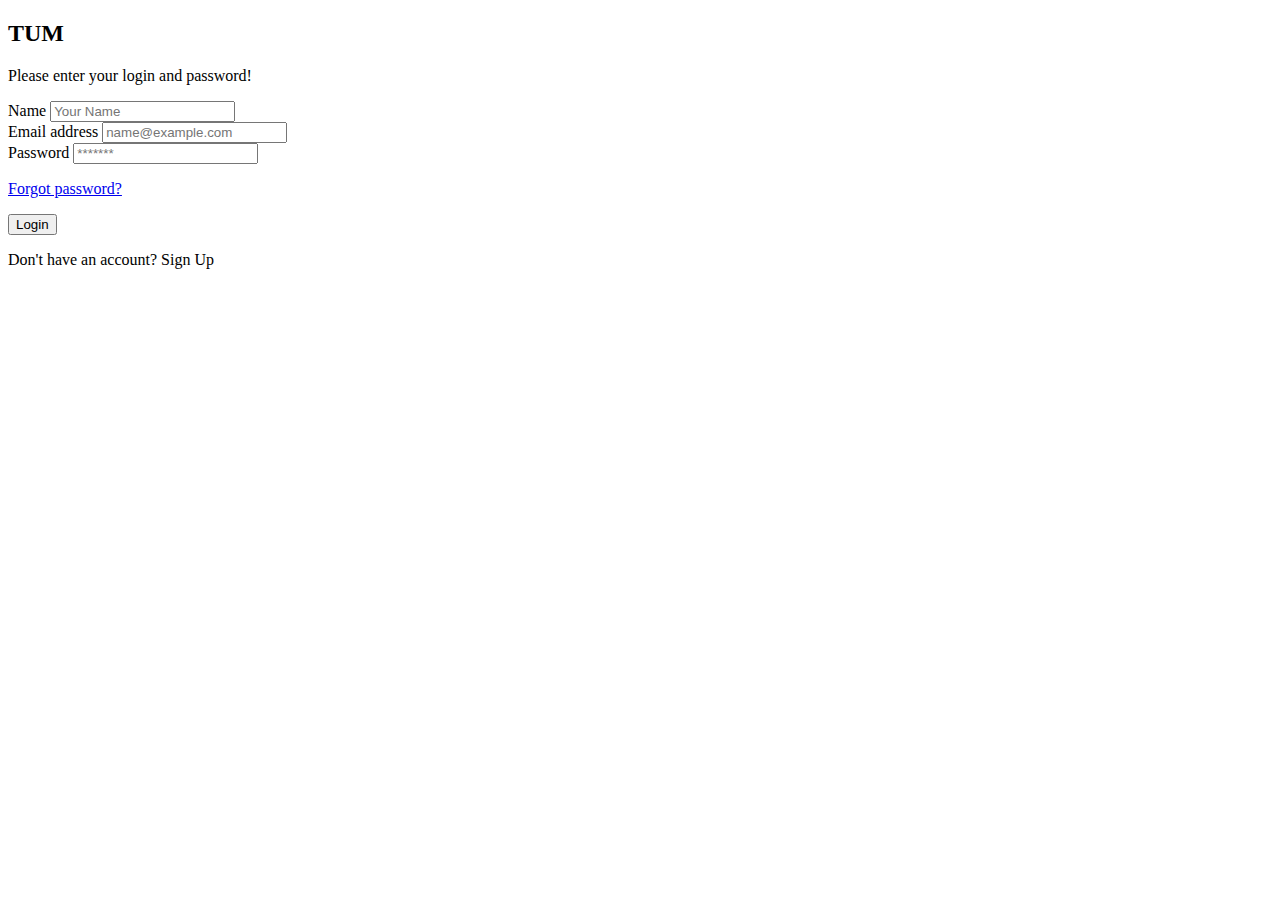
<file: spring_university_management_app/src/main/resources/templates/login.html>
<!DOCTYPE html>
<html lang="en" xmlns:th="http://www.thymeleaf.org">
<head>
    <meta charset="UTF-8">
    <meta http-equiv="X-UA-Compatible" content="IE=edge">
    <meta name="viewport" content="width=device-width, initial-scale=1.0">
    <title>Login</title>
    <link href="https://cdn.jsdelivr.net/npm/bootstrap@5.0.2/dist/css/bootstrap.min.css" rel="stylesheet"
		integrity="sha384-EVSTQN3/azprG1Anm3QDgpJLIm9Nao0Yz1ztcQTwFspd3yD65VohhpuuCOmLASjC" crossorigin="anonymous">


	<script src="https://cdnjs.cloudflare.com/ajax/libs/jquery/1.11.1/jquery.min.js"></script>

	<script src="https://maxcdn.bootstrapcdn.com/bootstrap/3.3.7/js/bootstrap.min.js"
		integrity="sha384-Tc5IQib027qvyjSMfHjOMaLkfuWVxZxUPnCJA7l2mCWNIpG9mGCD8wGNIcPD7Txa" crossorigin="anonymous"
		th:src="@{/webjars/bootstrap/3.3.7-1/js/bootstrap.min.js}"></script>
</head>
<body>
    <div class="vh-100 d-flex justify-content-center align-items-center">
        <div class="container">
          <div class="row d-flex justify-content-center">
            <div class="col-12 col-md-8 col-lg-6">
              <div class="border border-3 border-primary"></div>
              <div class="card bg-white shadow-lg">
                <div class="card-body p-5">
                  <form class="mb-3 mt-md-4">
                    <h2 class="fw-bold mb-2 text-uppercase ">TUM</h2>
                    <p class=" mb-5">Please enter your login and password!</p>
                    <div class="mb-3">
                        <label for="name" class="form-label ">Name</label>
                        <input type="text" class="form-control" id="name" placeholder="Your Name">
                      </div>
                    <div class="mb-3">
                      <label for="email" class="form-label ">Email address</label>
                      <input type="email" class="form-control" id="email" placeholder="name@example.com">
                    </div>
                    <div class="mb-3">
                      <label for="password" class="form-label ">Password</label>
                      <input type="password" class="form-control" id="password" placeholder="*******">
                    </div>
                    <p class="small"><a class="text-primary" href="forget-password.html">Forgot password?</a></p>
                    <div class="d-grid">
                      <button class="btn btn-outline-dark" type="submit">Login</button>
                    </div>
                  </form>
                  <div>
                    <p class="mb-0  text-center">Don't have an account? <a th:href="@{'/signup'}"
                        class="text-primary fw-bold">Sign
                        Up</a></p>
                  </div>
      
                </div>
              </div>
            </div>
          </div>
        </div>
      </div>
</body>
</html>
</file>
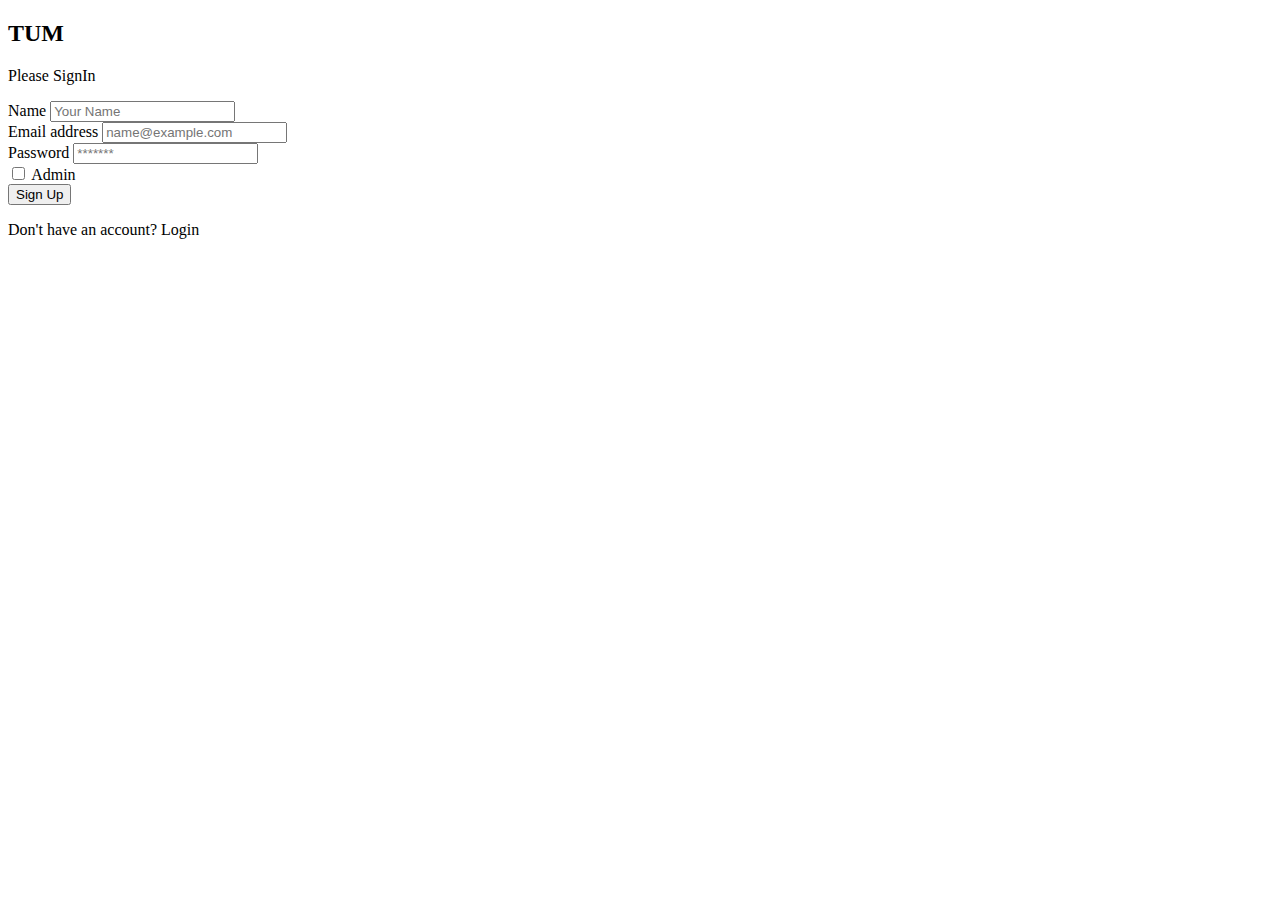
<file: spring_university_management_app/src/main/resources/templates/signup.html>
<!DOCTYPE html>
<html lang="en" xmlns:th="http://www.thymeleaf.org">

<head>
	<meta charset="UTF-8">
	<meta http-equiv="X-UA-Compatible" content="IE=edge">
	<meta name="viewport" content="width=device-width, initial-scale=1.0">
	<title>SignIn</title>
	<link href="https://cdn.jsdelivr.net/npm/bootstrap@5.0.2/dist/css/bootstrap.min.css" rel="stylesheet"
		integrity="sha384-EVSTQN3/azprG1Anm3QDgpJLIm9Nao0Yz1ztcQTwFspd3yD65VohhpuuCOmLASjC" crossorigin="anonymous">


	<script src="https://cdnjs.cloudflare.com/ajax/libs/jquery/1.11.1/jquery.min.js"></script>

	<script src="https://maxcdn.bootstrapcdn.com/bootstrap/3.3.7/js/bootstrap.min.js"
		integrity="sha384-Tc5IQib027qvyjSMfHjOMaLkfuWVxZxUPnCJA7l2mCWNIpG9mGCD8wGNIcPD7Txa" crossorigin="anonymous"
		th:src="@{/webjars/bootstrap/3.3.7-1/js/bootstrap.min.js}"></script>
</head>

<body>
	<div class="vh-100 d-flex justify-content-center align-items-center">
		<div class="container">
			<div class="row d-flex justify-content-center">
				<div class="col-12 col-md-8 col-lg-6">
					<div class="border border-3 border-primary"></div>
					<div class="card bg-white shadow-lg">
						<div class="card-body p-5">
							<form class="mb-3 mt-md-4">
								<h2 class="fw-bold mb-2 text-uppercase ">TUM</h2>
								<p class=" mb-5">Please SignIn</p>
								<div class="mb-3">
									<label for="name" class="form-label ">Name</label>
									<input type="text" class="form-control" id="name" placeholder="Your Name">
								</div>
								<div class="mb-3">
									<label for="email" class="form-label ">Email address</label>
									<input type="email" class="form-control" id="email" placeholder="name@example.com">
								</div>
								<div class="mb-3">
									<label for="password" class="form-label ">Password</label>
									<input type="password" class="form-control" id="password" placeholder="*******">
								</div>

								<div class="mb-3 form-check">
									<input type="checkbox" class="form-check-input" id="role" name="role" value="true">
									<label class="form-check-label" for="role">Admin</label>
								</div>

								<div class="d-grid">
									<button class="btn btn-outline-dark" type="submit">Sign Up</button>
								</div>
							</form>
							<div>
								<p class="mb-0  text-center">Don't have an account? <a th:href="@{'/login'}"
										class="text-primary fw-bold">Login
									</a></p>
							</div>

						</div>
					</div>
				</div>
			</div>
		</div>
	</div>
</body>

</html>
</file>
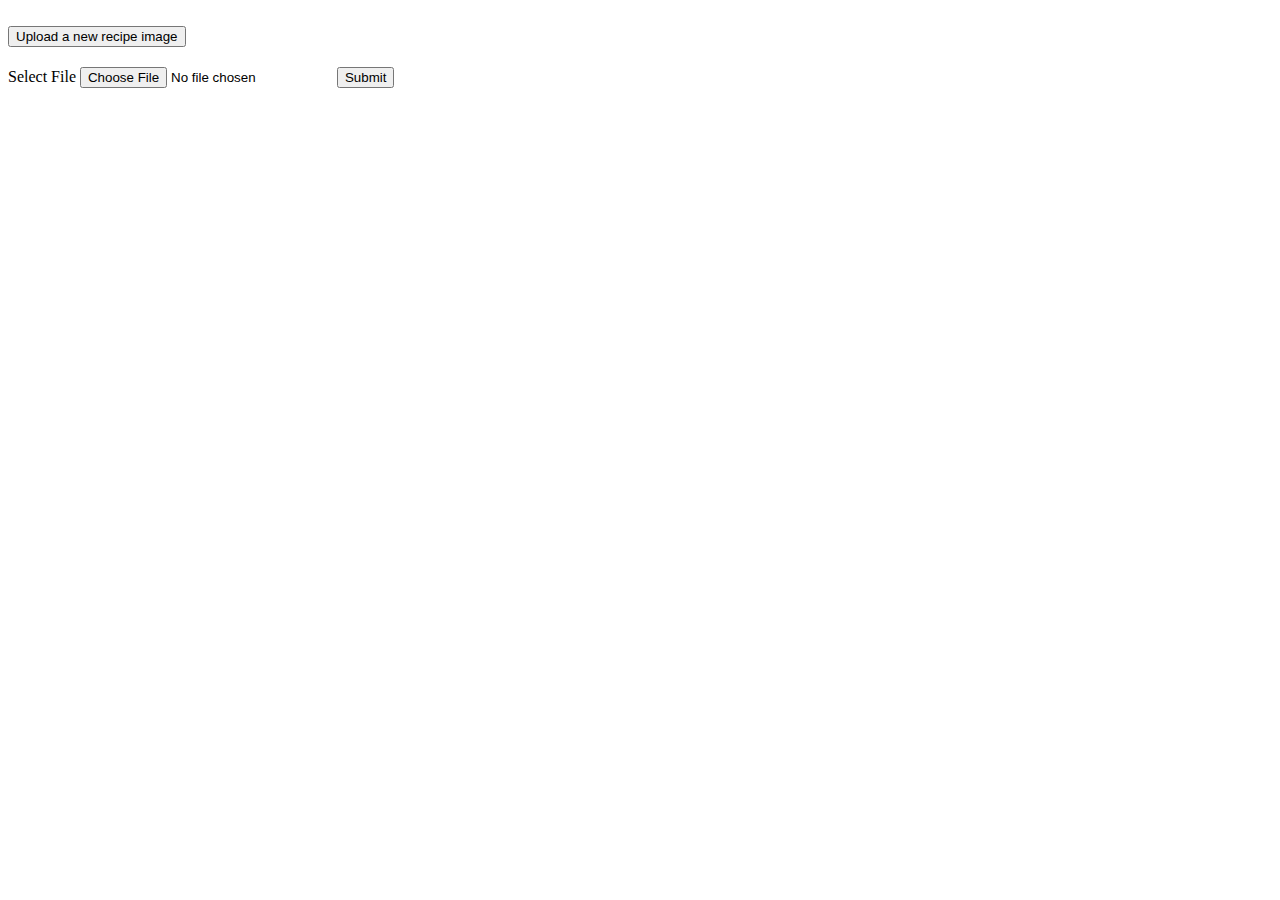
<file: spring_university_management_app/src/main/resources/templates/student/image-upload.html>
<!DOCTYPE html>
<html lang="en" xmlns:th="http://www.thymeleaf.org">
<head>
    <meta charset="UTF-8"/>
    <title>Image</title>

    <link href="https://cdn.jsdelivr.net/npm/bootstrap@5.2.3/dist/css/bootstrap.min.css" rel="stylesheet" integrity="sha384-rbsA2VBKQhggwzxH7pPCaAqO46MgnOM80zW1RWuH61DGLwZJEdK2Kadq2F9CUG65" crossorigin="anonymous">

</head>
<body>
	
	<div class="container-fluid" style="margin-top: 20px">
  <div class="row">
    <div class="col-md-6 offset-md-3">
      <div class="accordion" id="accordionExample">
        <div class="accordion-item">
          <h2 class="accordion-header" id="headingOne">
            <button class="accordion-button collapsed" type="button" data-bs-toggle="collapse" data-bs-target="#collapseOne" aria-expanded="false" aria-controls="collapseOne">
              Upload a new recipe image
            </button>
          </h2>
          <div id="collapseOne" class="accordion-collapse collapse" aria-labelledby="headingOne" data-bs-parent="#accordionExample">
            <div class="accordion-body">
              <div class="row">
                <div class="col-md-5">
                  <form action="http:\\localhost" method="post" enctype="multipart/form-data" th:action="@{'/student/' + ${id} + '/image'}">
                    <label class="form-label">Select File</label>
                    <input id="imagefile" name="imagefile" type="file" class="form-control">
                    <button type="submit" class="btn btn-primary mt-3">Submit</button>
                  </form>
                </div>
              </div>
            </div>
          </div>
        </div>
      </div>
    </div>
  </div>
</div>

    <script src="https://cdn.jsdelivr.net/npm/bootstrap@5.2.3/dist/js/bootstrap.bundle.min.js" integrity="sha384-kenU1KFdBIe4zVF0s0G1M5b4hcpxyD9F7jL+jjXkk+Q2h455rYXK/7HAuoJl+0I4" crossorigin="anonymous"></script>

</body>
</html>
</file>
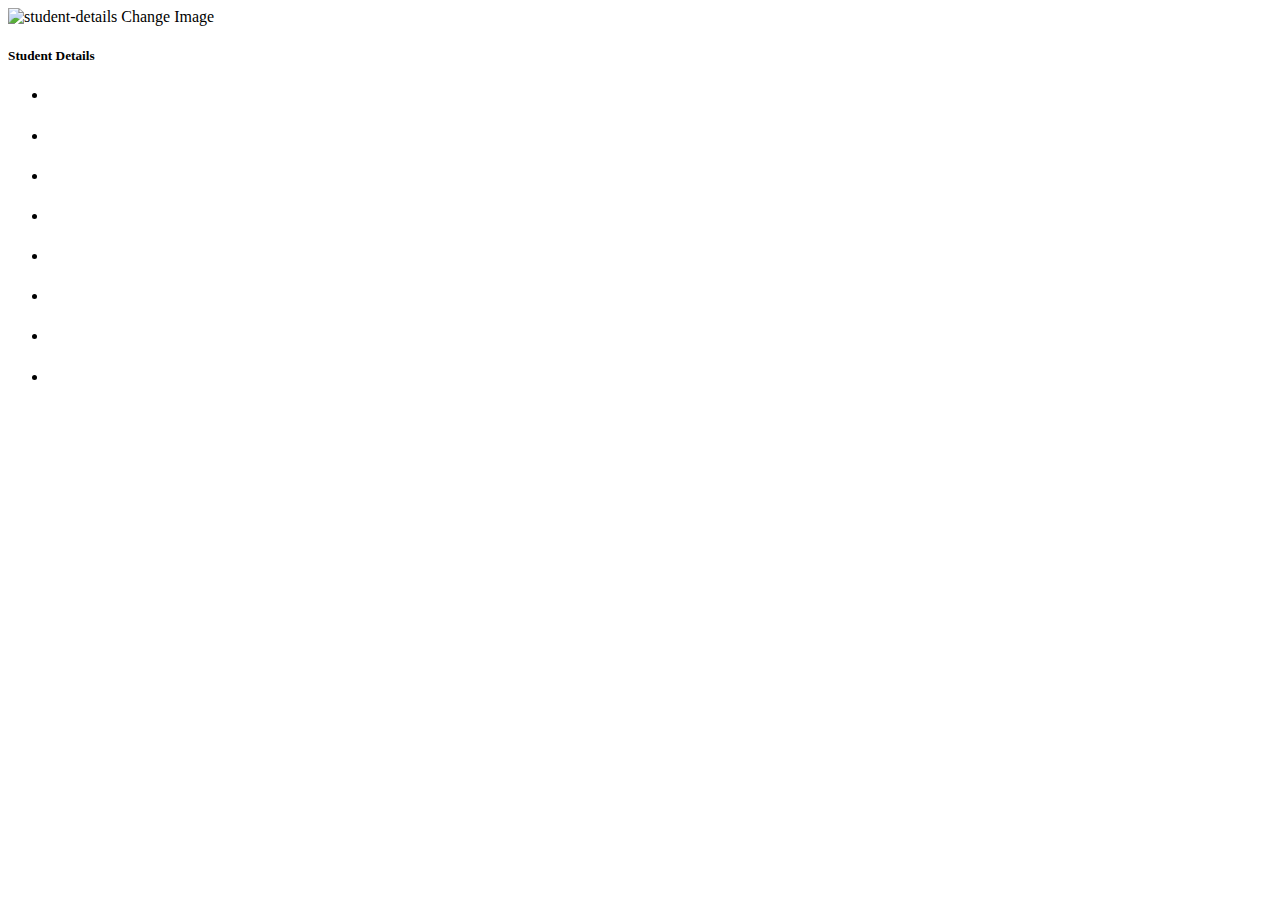
<file: spring_university_management_app/src/main/resources/templates/student/student-details.html>
<!DOCTYPE html>
<html lang="en" xmlns:th="http://www.thymeleaf.org">

<head>
	<meta charset="UTF-8">
	<meta http-equiv="X-UA-Compatible" content="IE=edge">
	<meta name="viewport" content="width=device-width, initial-scale=1.0">
	<title>Student Details</title>

	<link href="https://cdn.jsdelivr.net/npm/bootstrap@5.0.2/dist/css/bootstrap.min.css" rel="stylesheet"
		integrity="sha384-EVSTQN3/azprG1Anm3QDgpJLIm9Nao0Yz1ztcQTwFspd3yD65VohhpuuCOmLASjC" crossorigin="anonymous">


	<script src="https://cdnjs.cloudflare.com/ajax/libs/jquery/1.11.1/jquery.min.js"></script>

	<script src="https://maxcdn.bootstrapcdn.com/bootstrap/3.3.7/js/bootstrap.min.js"
		integrity="sha384-Tc5IQib027qvyjSMfHjOMaLkfuWVxZxUPnCJA7l2mCWNIpG9mGCD8wGNIcPD7Txa" crossorigin="anonymous"
		th:src="@{/webjars/bootstrap/3.3.7-1/js/bootstrap.min.js}"></script>

</head>

<body>

	<div class="container mt-5 font-monospace fs-5">
		<div class="row">
			<div class="col-md-5 offset-md-3">
				<div class="card  " style="width: 25rem;">
					<img th:src="@{'/student/' + ${student.id} + '/studentImage'}" class="card-img-top" alt="student-details">
					<a type="button"  th:href="@{'/student/' + ${student.id} + '/image'}"  class="btn btn-outline-success">Change Image</a>

					<div class="card-body justify-content-center">
						<h5 class="card-title font-monospace fs-4">Student Details</h5>
					</div>
					<ul class="list-group list-group-flush">
						<li class="list-group-item">
							<p th:text="${ 'Name :' + student.name}"></p>
						</li>
						
						<li class="list-group-item">
							<p th:text="${ 'Nrc :' + student.nrc}"></p>
						</li>
						
						<li class="list-group-item">
							<p th:text="${'Age :' + student.age}"></p>
						</li>
						
						<li class="list-group-item">
							<p th:text="${'RollNo :' + student.rollNo}"></p>
						</li>

						<li class="list-group-item">
							<p th:text="${'Phone :' + student.ph}"></p>
						</li>
						
						<li class="list-group-item">
							<p th:text="${'Address :' + student.address}"></p>
						</li>
						<li class="list-group-item">
							<p th:text="${'Major :' + student.major.title}"></p>
						</li>
						<li class="list-group-item">
							<p th:text="${'Club :' + student.clubs.title}"></p>
						</li>
					</ul>
				</div>
			</div>
		</div>
	</div>


</body>

</html>
</file>
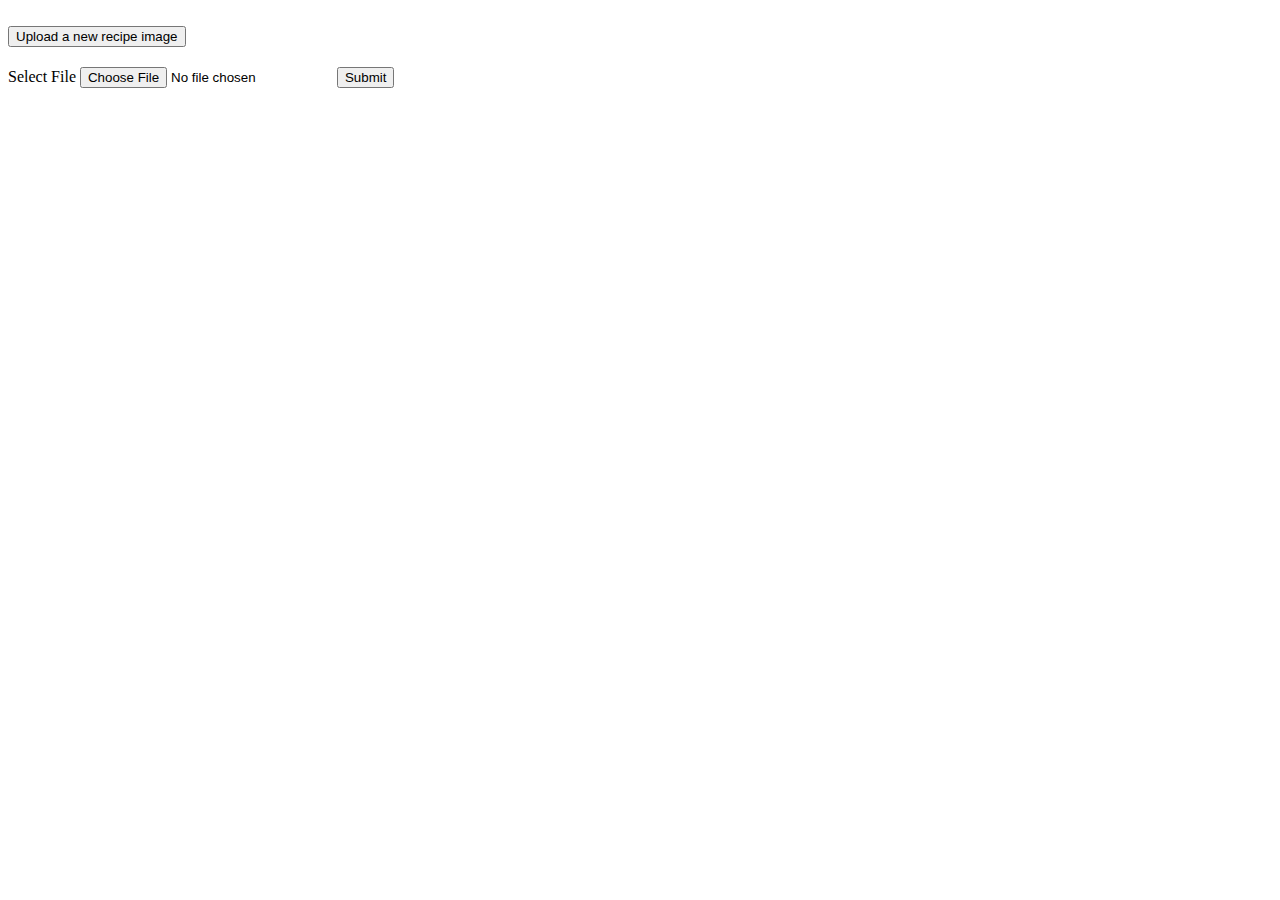
<file: spring_university_management_app/src/main/resources/templates/teacher/image-upload.html>
<!DOCTYPE html>
<html lang="en" xmlns:th="http://www.thymeleaf.org">
<head>
    <meta charset="UTF-8"/>
    <title>Image</title>

    <link href="https://cdn.jsdelivr.net/npm/bootstrap@5.2.3/dist/css/bootstrap.min.css" rel="stylesheet" integrity="sha384-rbsA2VBKQhggwzxH7pPCaAqO46MgnOM80zW1RWuH61DGLwZJEdK2Kadq2F9CUG65" crossorigin="anonymous">

</head>
<body>
	
	<div class="container-fluid" style="margin-top: 20px">
  <div class="row">
    <div class="col-md-6 offset-md-3">
      <div class="accordion" id="accordionExample">
        <div class="accordion-item">
          <h2 class="accordion-header" id="headingOne">
            <button class="accordion-button collapsed" type="button" data-bs-toggle="collapse" data-bs-target="#collapseOne" aria-expanded="false" aria-controls="collapseOne">
              Upload a new recipe image
            </button>
          </h2>
          <div id="collapseOne" class="accordion-collapse collapse" aria-labelledby="headingOne" data-bs-parent="#accordionExample">
            <div class="accordion-body">
              <div class="row">
                <div class="col-md-5">
                  <form action="http:\\localhost" method="post" enctype="multipart/form-data" th:action="@{'/teacher/' + ${id} + '/image'}">
                    <label class="form-label">Select File</label>
                    <input id="imagefile" name="imagefile" type="file" class="form-control">
                    <button type="submit" class="btn btn-primary mt-3">Submit</button>
                  </form>
                </div>
              </div>
            </div>
          </div>
        </div>
      </div>
    </div>
  </div>
</div>

    <script src="https://cdn.jsdelivr.net/npm/bootstrap@5.2.3/dist/js/bootstrap.bundle.min.js" integrity="sha384-kenU1KFdBIe4zVF0s0G1M5b4hcpxyD9F7jL+jjXkk+Q2h455rYXK/7HAuoJl+0I4" crossorigin="anonymous"></script>

</body>
</html>
</file>
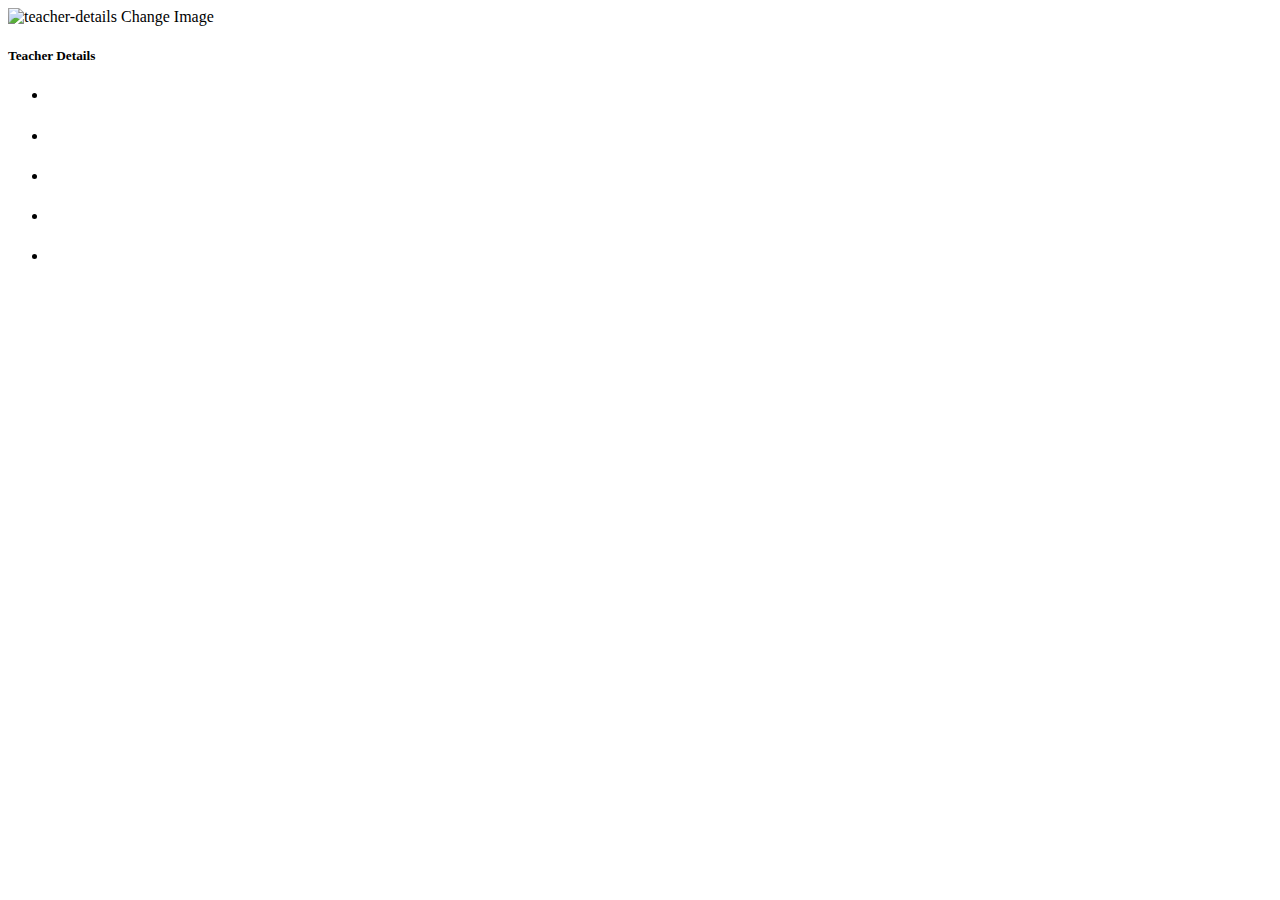
<file: spring_university_management_app/src/main/resources/templates/teacher/teacher-details.html>
<!DOCTYPE html>
<html lang="en" xmlns:th="http://www.thymeleaf.org">
<head>
    <meta charset="UTF-8">
    <meta http-equiv="X-UA-Compatible" content="IE=edge">
    <meta name="viewport" content="width=device-width, initial-scale=1.0">
    <title>Teacher Details</title>

    <link href="https://cdn.jsdelivr.net/npm/bootstrap@5.0.2/dist/css/bootstrap.min.css" rel="stylesheet"
		integrity="sha384-EVSTQN3/azprG1Anm3QDgpJLIm9Nao0Yz1ztcQTwFspd3yD65VohhpuuCOmLASjC" crossorigin="anonymous">


	<script src="https://cdnjs.cloudflare.com/ajax/libs/jquery/1.11.1/jquery.min.js"></script>

	<script src="https://maxcdn.bootstrapcdn.com/bootstrap/3.3.7/js/bootstrap.min.js"
		integrity="sha384-Tc5IQib027qvyjSMfHjOMaLkfuWVxZxUPnCJA7l2mCWNIpG9mGCD8wGNIcPD7Txa" crossorigin="anonymous"
		th:src="@{/webjars/bootstrap/3.3.7-1/js/bootstrap.min.js}"></script>

</head>
<body>
   
    <div class="container mt-5 font-monospace fs-5">
		<div class="row">
			<div class="col-md-5 offset-md-3">
    <div class="card  " style="width: 25rem;">
        <img   th:src="@{'/teacher/' + ${teacher.id} + '/teacherImage'}" class="card-img-top" alt="teacher-details">
        <a type="button" th:href="@{'/teacher/' + ${teacher.id} + '/image'}" class="btn btn-outline-success">Change Image</a>
        <div class="card-body justify-content-center">
          <h5 class="card-title font-monospace fs-4">Teacher Details</h5>
        </div>
        <ul class="list-group list-group-flush">
          <li class="list-group-item"><p  th:text="${ 'Name :' + teacher.name}"></p></li>
          <li class="list-group-item"><p  th:text="${ 'Nrc :' + teacher.nrc}"></p></li>
          <li class="list-group-item"><p  th:text="${'Subject :' + teacher.subject}"></p></li>
           <li class="list-group-item"><p  th:text="${'Phone :' + teacher.ph}"></p></li>
            <li class="list-group-item"><p  th:text="${'Address :' + teacher.address}"></p></li>
        </ul>
      </div>
    </div>
</div>
</div>

    
</body>
</html>
</file>
